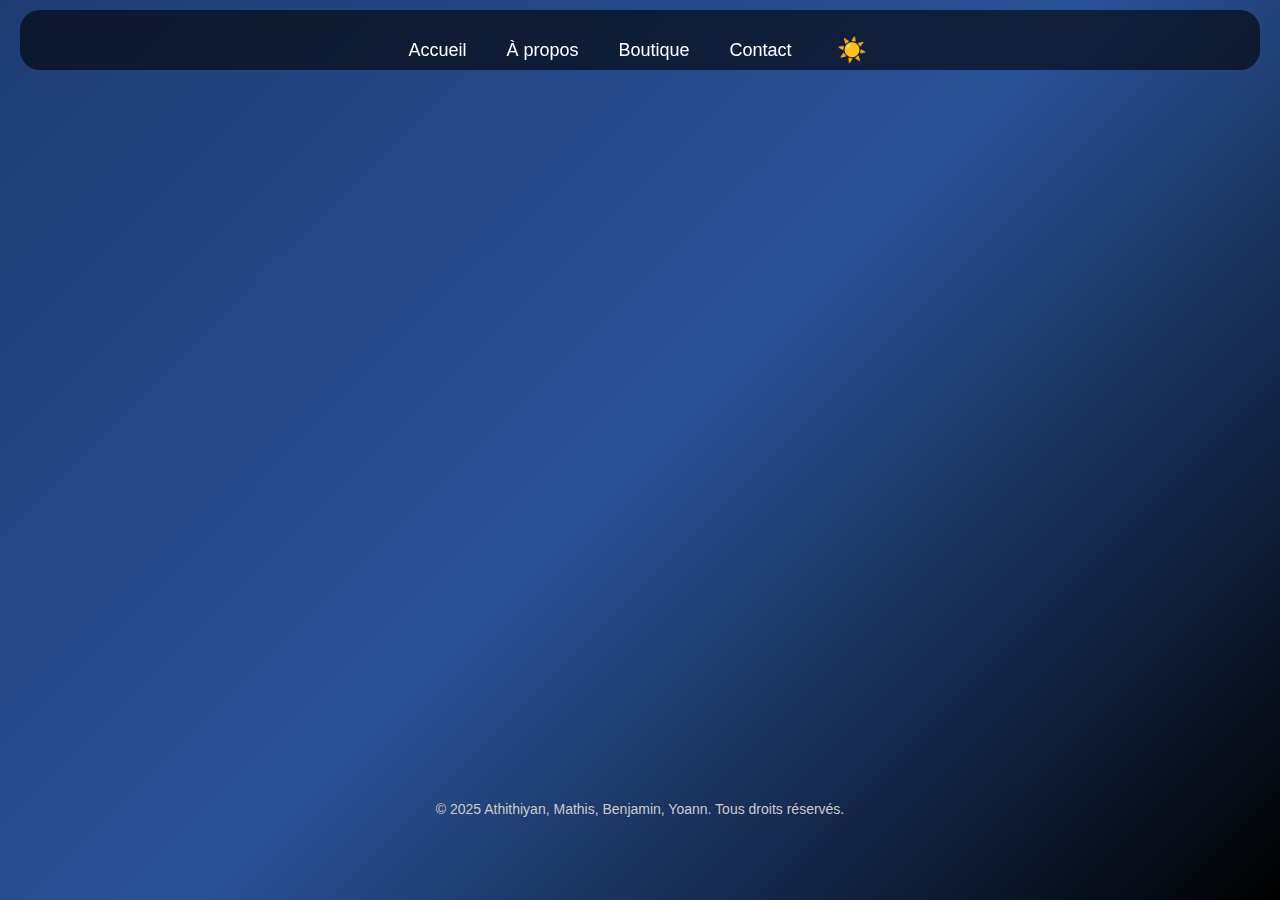
<file: apropos.html>
<!DOCTYPE html>
<html lang="fr">
<head>
    <meta charset="UTF-8">
    <meta name="viewport" content="width=device-width, initial-scale=1.0">
    <title>À propos - AMBY</title>
    <link rel="stylesheet" href="style.css">
</head>
<body>
    <nav>
        <div class="nav-container">
            <button class="burger">
                <div class="bar bar1"></div>
                <div class="bar bar2"></div>
                <div class="bar bar3"></div>
            </button>
            <ul class="nav-menu">
                <li><a href="index.html">Accueil</a></li>
                <li><a href="apropos.html">À propos</a></li>
                <li><a href="boutique.html">Boutique</a></li>
                <li><a href="contact.html">Contact</a></li>
                <li>
                    <button id="theme-toggle" title="Basculer le thème" class="nav-theme-button">
                        <span class="theme-icon">🌙</span>
                    </button>
                </li>
            </ul>
        </div>
    </nav>

    <div class="container">
        <h1>À propos d'AMBY</h1>

        <div class="accordion">
            <!-- Sous-rubrique Histoire -->
            <div class="accordion-item">
                <h3 onclick="toggleAccordion('histoire')">Notre Histoire</h3>
                <div id="histoire-content" class="accordion-content">
                    <div class="content-box">
                        <p>Non, nous n’avons pas commencé dans un garage (malheureusement). Notre aventure a pris forme dans notre labo, un espace où l’idée d’un projet robotique est née de notre passion commune pour la conception et la programmation.</p>
                        <p>Dès le départ, nous avons dû relever plusieurs défis : apprendre à utiliser les bons outils et, surtout, travailler en équipe pour donner vie à notre projet. Nous avons commencé par définir les objectifs de notre robot, en réfléchissant aux fonctions qu’il devrait accomplir et aux contraintes techniques à respecter.</p>
                        <p>Ensuite, nous avons divisé le travail : Mathis et Yoann se sont concentrés sur la conception et l’assemblage/découpage des composants, tandis que Athithiyan et Benjamin ont pris en charge la programmation, tant pour le robot que pour le site web. Chaque test, chaque erreur nous a permis d’affiner notre approche, d’améliorer notre prototype et de mieux comprendre le développement robotique.</p>
                        <p>Petit à petit, notre robot a pris forme, passant de simples croquis à une véritable machine fonctionnelle. Ce projet n’a pas seulement été une expérience technique enrichissante, mais aussi une aventure où la collaboration et la persévérance ont été essentielles.</p>
                    </div>
                </div>
            </div>

            <!-- Sous-rubrique Conception -->
            <div class="accordion-item">
                <h3 onclick="toggleAccordion('conception')">Conception</h3>
                <div id="conception-content" class="accordion-content">
                    <div class="content-box">
                        <p>Mathis et Yoann ont travaillé sur la conception physique d’AMBY, transformant des idées en une structure robuste et fonctionnelle.</p>
                        <div class="code-image-container">
                            <img src="Image\Infos\Conception\batterie-tr.png" alt="h">
                        </div>
                    </div>
                </div>
            </div>

            <!-- Sous-rubrique Programmation -->
            <div class="accordion-item">
                <h3 onclick="toggleAccordion('programmation')">Programmation</h3>
                <div id="programmation-content" class="accordion-content">
                    <div class="content-box">
                        <p>Mathis et Yoann ont également codé le robot en C++. Voici un aperçu du code qui donne vie à AMBY :</p>
                        <div class="code-image-container2">
                            <img src="Image\Infos\Code\Code2bon.png" alt="Code C++ partie 1">
                            <img src="Image\Infos\Code\Code1bon.png" alt="Code C++ partie 2">
                        </div>
                        <p>Cette partie de programmation a été très difficile à mettre en œuvre, mais elle est essentielle au fonctionnement autonome d’AMBY.</p>
                    </div>
                </div>
            </div>

            <!-- Sous-rubrique Site Web -->
            <div class="accordion-item">
                <h3 onclick="toggleAccordion('siteweb')">Site Web</h3>
                <div id="siteweb-content" class="accordion-content">
                    <div class="content-box">
                        <p>Athithiyan et Benjamin ont créé ce site pour présenter AMBY, offrant une vitrine numérique à notre projet. Ils ont :</p>
                        <p>Conçu la structure du site : Nous avons réfléchi à l'organisation des pages et des rubriques afin de rendre le site clair et accessible.</p>
                        <p>Développé les pages web : Nous avons utilisé HTML, CSS et JavaScript pour coder l'interface et améliorer l'expérience utilisateur.</p>
                        <p>Ajouté du contenu : Nous avons intégré des textes, images et explications pour présenter le robot et notre démarche.</p>
                        <p>Testé et amélioré le site : Nous avons ajusté le design, corrigé des bugs et optimisé l'affichage pour un meilleur rendu.</p>
                    </div>
                </div>
            </div>
        </div>
    </div>

    <button id="back-to-top" title="Retour en haut">↑</button>

    <footer>
        <p>© 2025 Athithiyan, Mathis, Benjamin, Yoann. Tous droits réservés.</p>
    </footer>

    <script>
        const navbar = document.querySelector('nav');
        const burger = document.querySelector('.burger');
        const navMenu = document.querySelector('.nav-menu');
        const container = document.querySelector('.container');
        const themeToggle = document.getElementById('theme-toggle');
        const themeIcon = themeToggle.querySelector('.theme-icon');
        const body = document.body;
        const backToTopButton = document.getElementById('back-to-top');

        // Charger le thème sauvegardé depuis localStorage
        const savedTheme = localStorage.getItem('theme');
        if (savedTheme === 'light') {
            body.classList.add('light-mode');
            themeIcon.textContent = '🌙';
        } else {
            body.classList.remove('light-mode');
            themeIcon.textContent = '☀️';
        }

        // Appliquer l'effet fade-in au chargement de la page
        window.addEventListener('load', () => {
            setTimeout(() => {
                container.classList.add('fade-in');
            }, 100);
        });

        burger.addEventListener('click', () => {
            if (window.innerWidth <= 768) {
                burger.classList.toggle('active');
                navbar.classList.toggle('expanded');
                navMenu.classList.toggle('active');
            } else {
                navMenu.classList.toggle('active');
            }
        });

        // Gestion du mode sombre/clair
        themeToggle.addEventListener('click', () => {
            body.classList.toggle('light-mode');
            if (body.classList.contains('light-mode')) {
                themeIcon.textContent = '🌙';
                localStorage.setItem('theme', 'light');
            } else {
                themeIcon.textContent = '☀️';
                localStorage.setItem('theme', 'dark');
            }
        });

        // Gestion du bouton "Retour en haut"
        window.addEventListener('scroll', () => {
            if (window.scrollY > 300) {
                backToTopButton.style.display = 'block';
            } else {
                backToTopButton.style.display = 'none';
            }
        });

        backToTopButton.addEventListener('click', () => {
            window.scrollTo({ top: 0, behavior: 'smooth' });
        });

        function toggleAccordion(id) {
            const content = document.getElementById(`${id}-content`);
            content.classList.toggle('active');
        }

        // Ajuster la navbar si la fenêtre est redimensionnée
        window.addEventListener('resize', () => {
            if (window.innerWidth > 768) {
                navbar.classList.remove('expanded');
                navMenu.classList.remove('active');
                burger.classList.remove('active');
            }
        });
    </script>
</body>
</html>
</file>
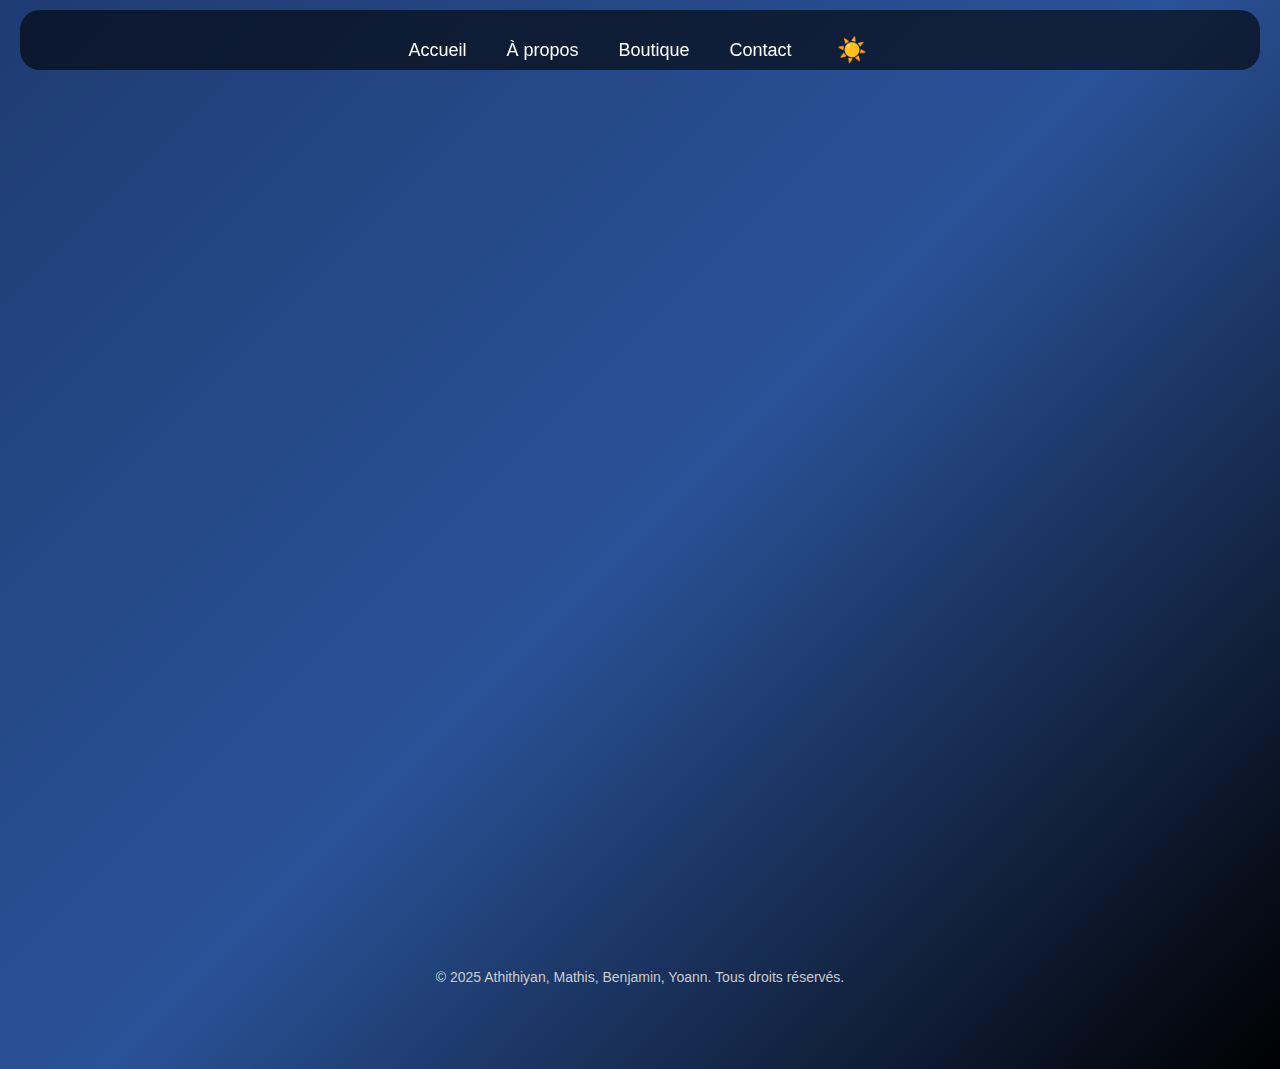
<file: boutique.html>
<!DOCTYPE html>
<html lang="fr">
<head>
    <meta charset="UTF-8">
    <meta name="viewport" content="width=device-width, initial-scale=1.0">
    <title>Boutique - AMBY</title>
    <link rel="stylesheet" href="style.css">
</head>
<body>
    <nav>
        <div class="nav-container">
            <button class="burger">
                <div class="bar bar1"></div>
                <div class="bar bar2"></div>
                <div class="bar bar3"></div>
            </button>
            <ul class="nav-menu">
                <li><a href="index.html">Accueil</a></li>
                <li><a href="apropos.html">À propos</a></li>
                <li><a href="boutique.html">Boutique</a></li>
                <li><a href="contact.html">Contact</a></li>
                <li>
                    <button id="theme-toggle" title="Basculer le thème" class="nav-theme-button">
                        <span class="theme-icon">🌙</span>
                    </button>
                </li>
            </ul>
        </div>
    </nav>

    <div class="container">
        <h1>Boutique AMBY</h1>
        <div class="product">
            <div class="product-specifications">
                <h3>Caractéristiques</h3>
                <ul>
                    <li>Taille : 50 cm</li>
                    <li>Poids : 5 kg</li>
                    <li>Couleur : Rouge</li>
                    <li>Matériau : Aluminium</li>
                </ul>
            </div>
            <div class="product-image-container">
                <img src="Image\Boutique\robot1.jpg" alt="AMBY" class="product-image">
            </div>
            <div class="product-description">
                <h3>AMBY</h3>
                <div class="content-box">
                    <p>AMBY est un produit unique et innovant conçu pour répondre à vos besoins par des experts.</p>
                    <p>Total : <span id="total-price">1 300 000 €</span></p>
                    <div class="action-container">
                        <button onclick="showStockMessage()">Acheter</button>
                        <div class="quantity-container">
                            <button onclick="updateQuantity(-1)">-</button>
                            <span id="quantity">x1</span>
                            <button onclick="updateQuantity(1)">+</button>
                        </div>
                    </div>
                </div>
            </div>
        </div>

        <!-- Conteneur pour le pop-up -->
        <div class="message-container"></div>
    </div>

    <button id="back-to-top" title="Retour en haut">↑</button>

    <footer>
        <p>© 2025 Athithiyan, Mathis, Benjamin, Yoann. Tous droits réservés.</p>
    </footer>

    <script>
        const navbar = document.querySelector('nav');
        const burger = document.querySelector('.burger');
        const navMenu = document.querySelector('.nav-menu');
        const container = document.querySelector('.container');
        const themeToggle = document.getElementById('theme-toggle');
        const themeIcon = themeToggle.querySelector('.theme-icon');
        const body = document.body;
        const backToTopButton = document.getElementById('back-to-top');

        // Charger le thème sauvegardé depuis localStorage
        const savedTheme = localStorage.getItem('theme');
        if (savedTheme === 'light') {
            body.classList.add('light-mode');
            themeIcon.textContent = '🌙';
        } else {
            body.classList.remove('light-mode');
            themeIcon.textContent = '☀️';
        }

        // Appliquer l'effet fade-in au chargement de la page
        window.addEventListener('load', () => {
            setTimeout(() => {
                container.classList.add('fade-in');
            }, 100);
        });

        burger.addEventListener('click', () => {
            if (window.innerWidth <= 768) {
                burger.classList.toggle('active');
                navbar.classList.toggle('expanded');
                navMenu.classList.toggle('active');
            } else {
                navMenu.classList.toggle('active');
            }
        });

        // Gestion du mode sombre/clair
        themeToggle.addEventListener('click', () => {
            body.classList.toggle('light-mode');
            if (body.classList.contains('light-mode')) {
                themeIcon.textContent = '🌙';
                localStorage.setItem('theme', 'light');
            } else {
                themeIcon.textContent = '☀️';
                localStorage.setItem('theme', 'dark');
            }
        });

        // Gestion du bouton "Retour en haut"
        window.addEventListener('scroll', () => {
            if (window.scrollY > 300) {
                backToTopButton.style.display = 'block';
            } else {
                backToTopButton.style.display = 'none';
            }
        });

        backToTopButton.addEventListener('click', () => {
            window.scrollTo({ top: 0, behavior: 'smooth' });
        });

        let quantity = 1;
        const pricePerUnit = 1300000;
        let currentImageIndex = 0;
        const images = ['../../Image/faux robot.png', '../../Image/robot pas fini.png'];

        function showStockMessage() {
            const messageContainer = document.querySelector('.message-container');
            const popup = document.createElement('div');
            popup.classList.add('popup');
            popup.innerText = 'Cet objet est en rupture de stock';

            messageContainer.appendChild(popup);

            setTimeout(() => {
                popup.classList.add('visible');
            }, 10);

            setTimeout(() => {
                popup.classList.remove('visible');
                setTimeout(() => {
                    messageContainer.removeChild(popup);
                }, 500);
            }, 3000);
        }

        function updateQuantity(amount) {
            quantity += amount;
            if (quantity < 1) quantity = 1;
            document.getElementById('quantity').innerText = `x${quantity}`;
            document.getElementById('total-price').innerText = `${(pricePerUnit * quantity).toLocaleString()} €`;
        }

        function showNextImage() {
            const img = document.querySelector('.product-image');
            currentImageIndex = (currentImageIndex + 1) % images.length;
            img.src = images[currentImageIndex];
        }

        function showPreviousImage() {
            const img = document.querySelector('.product-image');
            currentImageIndex = (currentImageIndex - 1 + images.length) % images.length;
            img.src = images[currentImageIndex];
        }

        // Ajuster la navbar si la fenêtre est redimensionnée
        window.addEventListener('resize', () => {
            if (window.innerWidth > 768) {
                navbar.classList.remove('expanded');
                navMenu.classList.remove('active');
                burger.classList.remove('active');
            }
        });
    </script>
</body>
</html>
</file>
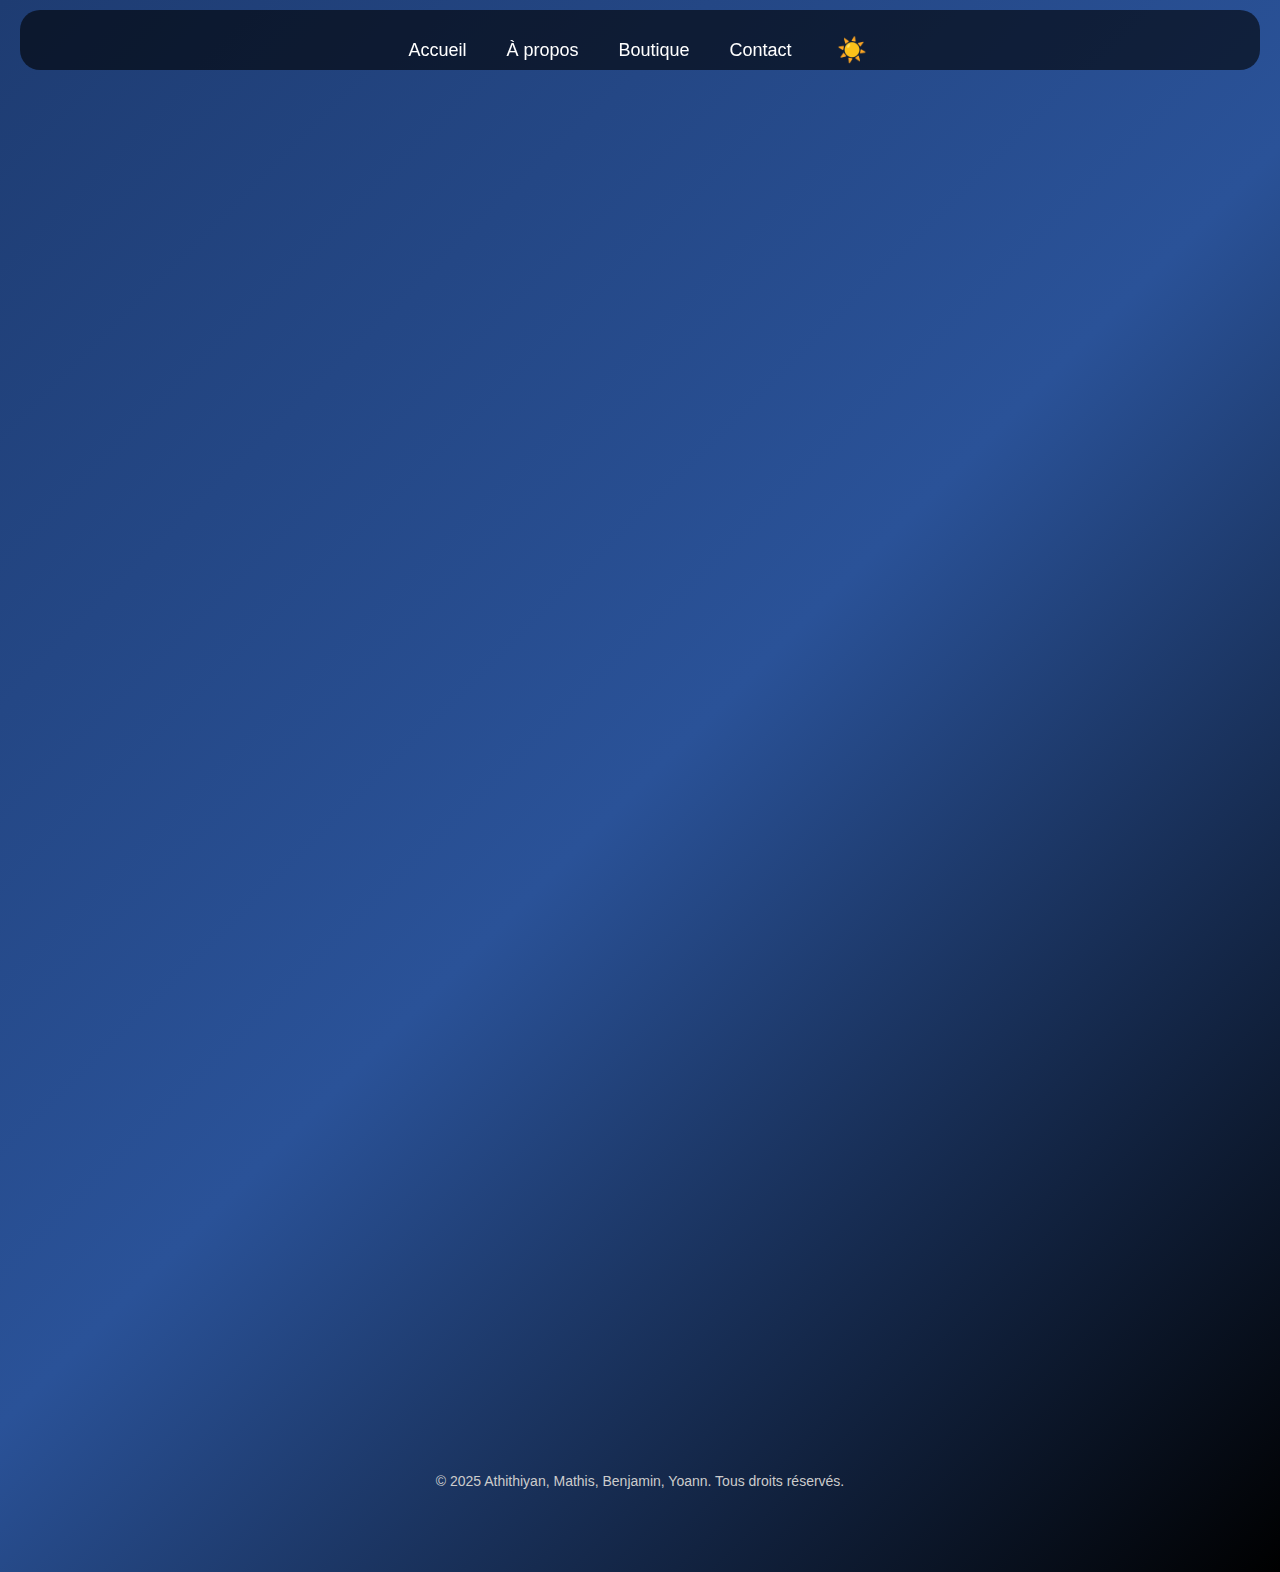
<file: contact.html>
<!DOCTYPE html>
<html lang="fr">
<head>
    <meta charset="UTF-8">
    <meta name="viewport" content="width=device-width, initial-scale=1.0">
    <title>Contact - AMBY</title>
    <link rel="stylesheet" href="style.css">
</head>
<body>
    <nav>
        <div class="nav-container">
            <button class="burger">
                <div class="bar bar1"></div>
                <div class="bar bar2"></div>
                <div class="bar bar3"></div>
            </button>
            <ul class="nav-menu">
                <li><a href="index.html">Accueil</a></li>
                <li><a href="apropos.html">À propos</a></li>
                <li><a href="boutique.html">Boutique</a></li>
                <li><a href="contact.html">Contact</a></li>
                <li>
                    <button id="theme-toggle" title="Basculer le thème" class="nav-theme-button">
                        <span class="theme-icon">🌙</span>
                    </button>
                </li>
            </ul>
        </div>
    </nav>

    <div class="container">
        <h1>Contactez-nous</h1>
        <h2>Qui a participé ?</h2>
        <div class="team-container">
            <div class="team-member">
                <img src="Image\Personne\Athithiyan.png" alt="Athithiyan" class="team-photo">
                <h3>MUHUNTHAN Athithiyan</h3>
                <div class="links">
                    <a href="https://www.youtube.com/@MINIBOY-67"><img src="Image/Logo/youtube.png" alt="YouTube">YouTube</a>
                    <a href="https://www.discord.com"><img src="Image\Logo\discord.png" alt="Discord">Discord</a>
                </div>
            </div>
            <div class="team-member">
                <img src="Image\Personne\Mathis.png" alt="Mathis" class="team-photo">
                <h3>ALLUARD Mathis</h3>
                <div class="links">
                    <a href="https://www.youtube.com"><img src="Image/Logo/youtube.png" alt="YouTube">YouTube</a>
                    <a href="https://www.discord.com"><img src="Image\Logo\discord.png" alt="Discord">Discord</a>
                </div>
            </div>
            <div class="team-member">
                <img src="Image\Personne\Benjamin.png" alt="Benjamin" class="team-photo">
                <h3>GODARD Benjamin</h3>
                <div class="links">
                    <a href="https://www.youtube.com"><img src="Image/Logo/youtube.png" alt="YouTube">YouTube</a>
                    <a href="https://www.discord.com"><img src="Image\Logo\discord.png" alt="Discord">Discord</a>
                </div>
            </div>
            <div class="team-member">
                <img src="Image\Personne\Yoann.png" alt="Yoann" class="team-photo">
                <h3>MAGNIN Yoann</h3>
                <div class="links">
                    <a href="https://www.youtube.com"><img src="Image/Logo/youtube.png" alt="YouTube">YouTube</a>
                    <a href="https://www.discord.com"><img src="Image\Logo\discord.png" alt="Discord">Discord</a>
                </div>
            </div>
        </div>
        <div class="content-box">
            <p>Pour toute question ou collaboration, remplissez le formulaire ci-dessous ou contactez-nous via notre adresse email : <a href="mailto:contact@ambyproject.com">contact@ambyproject.com</a>.</p>
        </div>
        <h2>Formulaire de contact</h2>
        <form id="contact-form" class="contact-form">
            <label for="name">Nom</label>
            <input type="text" id="name" name="name" required>
            <label for="email">Email</label>
            <input type="email" id="email" name="email" required>
            <label for="message">Message</label>
            <textarea id="message" name="message" required></textarea>
            <button type="submit">Envoyer</button>
        </form>
        <div id="form-message" class="form-message"></div>
    </div>

    <button id="back-to-top" title="Retour en haut">↑</button>

    <footer>
        <p>© 2025 Athithiyan, Mathis, Benjamin, Yoann. Tous droits réservés.</p>
    </footer>

    <script>
        const navbar = document.querySelector('nav');
        const burger = document.querySelector('.burger');
        const navMenu = document.querySelector('.nav-menu');
        const container = document.querySelector('.container');
        const themeToggle = document.getElementById('theme-toggle');
        const themeIcon = themeToggle.querySelector('.theme-icon');
        const body = document.body;
        const backToTopButton = document.getElementById('back-to-top');
        const contactForm = document.getElementById('contact-form');
        const formMessage = document.getElementById('form-message');

        // Charger le thème sauvegardé depuis localStorage
        const savedTheme = localStorage.getItem('theme');
        if (savedTheme === 'light') {
            body.classList.add('light-mode');
            themeIcon.textContent = '🌙';
        } else {
            body.classList.remove('light-mode');
            themeIcon.textContent = '☀️';
        }

        // Appliquer l'effet fade-in au chargement de la page
        window.addEventListener('load', () => {
            setTimeout(() => {
                container.classList.add('fade-in');
            }, 100);
        });

        burger.addEventListener('click', () => {
            if (window.innerWidth <= 768) {
                burger.classList.toggle('active');
                navbar.classList.toggle('expanded');
                navMenu.classList.toggle('active');
            } else {
                navMenu.classList.toggle('active');
            }
        });

        // Ajuster la navbar si la fenêtre est redimensionnée
        window.addEventListener('resize', () => {
            if (window.innerWidth > 768) {
                navbar.classList.remove('expanded');
                navMenu.classList.remove('active');
                burger.classList.remove('active');
            }
        });

        // Gestion du mode sombre/clair
        themeToggle.addEventListener('click', () => {
            body.classList.toggle('light-mode');
            if (body.classList.contains('light-mode')) {
                themeIcon.textContent = '🌙';
                localStorage.setItem('theme', 'light');
            } else {
                themeIcon.textContent = '☀️';
                localStorage.setItem('theme', 'dark');
            }
        });

        // Gestion du bouton "Retour en haut"
        window.addEventListener('scroll', () => {
            if (window.scrollY > 300) {
                backToTopButton.style.display = 'block';
            } else {
                backToTopButton.style.display = 'none';
            }
        });

        backToTopButton.addEventListener('click', () => {
            window.scrollTo({ top: 0, behavior: 'smooth' });
        });

        // Gestion du formulaire de contact
        contactForm.addEventListener('submit', (e) => {
            e.preventDefault();
            const name = document.getElementById('name').value;
            const email = document.getElementById('email').value;
            const message = document.getElementById('message').value;

            if (name && email && message) {
                formMessage.textContent = 'Merci pour votre message ! Nous vous répondrons bientôt.';
                formMessage.style.color = '#ffffff';
                contactForm.reset();
            } else {
                formMessage.textContent = 'Veuillez remplir tous les champs.';
                formMessage.style.color = '#ff5555';
            }
        });
    </script>
</body>
</html>
</file>
<file: style.css>
/* Réinitialisation et style général */
* {
    margin: 0;
    padding: 0;
    box-sizing: border-box;
    font-family: 'Arial', sans-serif;
}

body {
    background: linear-gradient(135deg, #1e3c72, #2a5298, #000000);
    color: #ffffff;
    line-height: 1.6;
    min-height: 100vh;
    display: flex;
    flex-direction: column;
    align-items: center;
    transition: background 0.3s, color 0.3s;
}

/* Mode clair */
body.light-mode {
    background: linear-gradient(135deg, #f5f7fa, #c3cfe2, #ffffff);
    color: #333333;
}

body.light-mode nav {
    background: rgba(255, 255, 255, 0.8);
}

body.light-mode .container {
    background: rgba(255, 255, 255, 0.9);
}

body.light-mode .content-box {
    background: rgba(0, 0, 0, 0.05);
}

body.light-mode .team-member,
body.light-mode .product-specifications,
body.light-mode .product-description,
body.light-mode .accordion-item {
    background: rgba(0, 0, 0, 0.05);
}

body.light-mode h1,
body.light-mode h2,
body.light-mode h3,
body.light-mode .nav-menu li a {
    color: #333333;
}

/* Animation fade-in */
@keyframes fadeIn {
    from {
        opacity: 0;
    }
    to {
        opacity: 1;
    }
}

.fade-in {
    animation: fadeIn 0.5s ease-in-out forwards;
}

/* Bouton pour le mode sombre/clair (stylé et animé) */
#theme-toggle {
    background: none;
    border: none;
    padding: 0;
    cursor: pointer;
    display: flex;
    align-items: center;
    justify-content: center;
    width: 40px;
    height: 40px;
    border-radius: 50%;
    transition: transform 0.3s ease, background 0.3s ease;
}

#theme-toggle:hover {
    background: rgba(255, 255, 255, 0.2);
    transform: scale(1.1);
}

#theme-toggle:active {
    transform: scale(0.9);
}

.theme-icon {
    font-size: 24px;
    transition: transform 0.5s ease, opacity 0.5s ease;
}

#theme-toggle:hover .theme-icon {
    transform: rotate(360deg);
}

/* Bouton "Retour en haut" */
#back-to-top {
    display: none;
    position: fixed;
    bottom: 20px;
    right: 20px;
    background: rgba(0, 0, 0, 0.7);
    color: #ffffff;
    border: none;
    border-radius: 50%;
    width: 50px;
    height: 50px;
    font-size: 24px;
    cursor: pointer;
    transition: background 0.3s;
}

#back-to-top:hover {
    background: rgba(0, 0, 0, 0.9);
}

/* Formulaire de contact */
.contact-form {
    display: flex;
    flex-direction: column;
    gap: 15px;
    max-width: 600px;
    margin: 20px auto;
}

.contact-form label {
    font-size: 18px;
}

.contact-form input,
.contact-form textarea {
    padding: 10px;
    border-radius: 10px;
    border: none;
    background: rgba(255, 255, 255, 0.1);
    color: #ffffff;
    font-size: 16px;
}

.contact-form textarea {
    min-height: 100px;
    resize: vertical;
}

.contact-form button {
    padding: 10px;
    background: rgba(255, 255, 255, 0.1);
    border: none;
    color: #ffffff;
    border-radius: 10px;
    cursor: pointer;
    transition: background 0.3s;
}

.contact-form button:hover {
    background: rgba(255, 255, 255, 0.3);
}

.form-message {
    text-align: center;
    margin-top: 10px;
    font-size: 16px;
}

/* Navbar ajustée */
nav {
    width: auto;
    max-width: calc(100% - 40px);
    margin: 10px 20px;
    background: rgba(0, 0, 0, 0.6);
    padding: 20px;
    position: fixed;
    top: 0;
    left: 0;
    right: 0;
    z-index: 10;
    border-radius: 20px;
    transition: all 0.4s ease;
}

.nav-container {
    max-width: 1200px;
    margin: 0 auto;
    display: flex;
    justify-content: center;
    align-items: center;
}

.nav-menu {
    list-style: none;
    display: flex;
    justify-content: center;
    align-items: center;
}

.nav-menu li {
    margin: 0 20px;
    display: flex;
    align-items: center;
}

.nav-menu li a,
.nav-menu li button.nav-theme-button {
    color: #ffffff;
    text-decoration: none;
    font-size: 18px;
    transition: color 0.3s;
    display: flex;
    align-items: center;
    height: 100%;
}

.nav-menu li a:hover {
    color: #1e3c72;
}

/* Burger button */
.burger {
    display: none;
    cursor: pointer;
    padding: 5px;
    position: absolute;
    left: 20px;
    background: transparent;
    border: none;
    transition: transform 0.4s ease;
}

.burger .bar {
    width: 25px;
    height: 3px;
    background-color: #2a5298;
    margin: 5px 0;
    transition: 0.4s;
}

.burger.active .bar1 {
    transform: translate(0, 8px) rotate(-45deg);
}

.burger.active .bar2 {
    opacity: 0;
}

.burger.active .bar3 {
    transform: translate(0, -8px) rotate(45deg);
}

/* Navbar verticale (mobile <= 768px) */
@media (max-width: 768px) {
    nav {
        width: 60px;
        height: 100vh;
        padding: 0;
        top: 0;
        left: 0;
        border-radius: 0 10px 10px 0;
        box-shadow: 2px 0 10px rgba(0, 0, 0, 0.5);
        transition: width 0.4s ease;
    }

    .nav-container {
        flex-direction: column;
        height: 100%;
        padding: 20px 0;
        position: relative;
    }

    .burger {
        display: block;
        margin: 20px auto;
    }

    .burger.active {
        position: fixed;
        top: 20px;
        left: 20px;
        z-index: 20;
    }

    .nav-menu {
        display: none;
        flex-direction: column;
        align-items: center;
        width: 100vw;
        position: fixed;
        left: 0;
        top: 0;
        height: 100vh;
        background: rgba(0, 0, 0, 0.95);
        transition: all 0.4s ease;
        z-index: 15;
    }

    .nav-menu.active {
        display: flex;
    }

    .nav-menu li {
        margin: 20px 0;
        width: 100%;
        text-align: center;
    }

    .nav-menu li a,
    .nav-menu li button.nav-theme-button {
        color: #ffffff;
        text-decoration: none;
        font-size: 16px;
        font-weight: 600;
        text-transform: uppercase;
        letter-spacing: 1px;
        padding: 15px;
        display: flex;
        justify-content: center;
        transition: color 0.3s ease, background 0.3s ease;
    }

    .nav-menu li a:hover {
        color: #0070c9;
        background: rgba(255, 255, 255, 0.1);
        border-radius: 5px;
    }

    .nav-menu li button.nav-theme-button {
        justify-content: center;
        width: 100%;
    }
}

/* Conteneur principal */
.container {
    margin-top: 100px;
    width: 80%;
    max-width: 1200px;
    padding: 40px;
    background: rgba(255, 255, 255, 0.1);
    border-radius: 30px;
    backdrop-filter: blur(10px);
    box-shadow: 0 8px 32px rgba(0, 0, 0, 0.3);
    opacity: 0;
}

h1 {
    font-size: 48px;
    margin-bottom: 20px;
    text-align: center;
    color: #ffffff;
}

h2 {
    font-size: 32px;
    margin: 40px 0 20px;
    color: #9cb6e3;
}

h3 {
    font-size: 24px;
    margin: 10px 0;
    color: #ffffff;
}

/* Fenêtre arrondie pour le texte */
.content-box {
    background: rgba(255, 255, 255, 0.15);
    padding: 20px;
    border-radius: 20px;
    margin: 20px 0;
    font-size: 18px;
}

/* Équipe dans contact */
.team-container {
    display: flex;
    flex-wrap: wrap;
    justify-content: center;
    margin: 20px 0;
}

.team-member {
    background: rgba(255, 255, 255, 0.15);
    padding: 15px;
    border-radius: 20px;
    margin: 10px;
    text-align: center;
    flex: 1 1 200px;
    max-width: 250px;
    transition: transform 0.3s;
}

.team-member:hover {
    transform: scale(1.05);
}

.team-photo {
    width: 80px;
    height: 80px;
    border-radius: 50%;
    margin-bottom: 10px;
}

.links a {
    display: flex;
    align-items: center;
    color: #ffffff;
    text-decoration: none;
    margin: 5px 0;
}

.links img {
    width: 20px;
    height: 20px;
    margin-right: 10px;
}

/* Boutique */
.product {
    display: flex;
    flex-wrap: wrap;
    justify-content: center;
    margin: 20px 0;
}

.product-specifications, .product-description {
    background: rgba(255, 255, 255, 0.15);
    padding: 15px;
    border-radius: 20px;
    flex: 1 1 200px;
    margin: 10px;
}

.product-specifications ul {
    list-style: none;
}

.product-image-container {
    position: relative;
    flex: 1 1 300px;
    text-align: center;
    margin: 10px;
}

.product-image {
    max-width: 100%;
    height: auto;
    border-radius: 20px;
}

.arrow {
    position: absolute;
    top: 50%;
    transform: translateY(-50%);
    background: rgba(0, 0, 0, 0.8);
    border: none;
    color: #ffffff;
    font-size: 20px;
    padding: 10px;
    border-radius: 50%;
    cursor: pointer;
}

.arrow-left { left: 10px; }
.arrow-right { right: 10px; }

.quantity-container {
    display: flex;
    align-items: center;
    margin-top: 10px;
}

.quantity-container button, .action-container button {
    padding: 10px;
    background: rgba(255, 255, 255, 0.1);
    border: none;
    color: #ffffff;
    border-radius: 10px;
    cursor: pointer;
    transition: background 0.3s;
}

.quantity-container button:hover, .action-container button:hover {
    background: rgba(255, 255, 255, 0.3);
}

.quantity-container span {
    margin: 0 10px;
}

footer {
    margin-top: auto;
    padding: 20px;
    text-align: center;
    color: #cccccc;
    font-size: 14px;
}

/* Media queries existantes */
@media (max-width: 768px) {
    .burger { display: block; }
    .nav-menu {
        display: none;
    }
    .container { width: 90%; padding: 20px; }
    h1 { font-size: 36px; }
    h2 { font-size: 24px; }
}

/* Style pour le conteneur de messages */
.message-container {
    position: fixed;
    bottom: 20px;
    left: 50%;
    transform: translateX(-50%);
    z-index: 1000;
}

/* Style pour le pop-up */
.popup {
    background: rgba(26, 82, 152, 0.9);
    color: #ffffff;
    padding: 15px 25px;
    border-radius: 20px;
    box-shadow: 0 4px 12px rgba(0, 0, 0, 0.3);
    font-size: 16px;
    opacity: 0;
    transform: translateY(20px);
    transition: opacity 0.5s ease, transform 0.5s ease;
}

.popup.visible {
    opacity: 1;
    transform: translateY(0);
}

/* Menu déroulant (accordion) */
.accordion {
    margin: 20px 0;
}

.accordion-item {
    background: rgba(255, 255, 255, 0.15);
    border-radius: 20px;
    overflow: hidden;
    margin-bottom: 10px;
}

.accordion-item h3 {
    padding: 15px;
    margin: 0;
    cursor: pointer;
    color: #ffffff;
    transition: background 0.3s;
}

.accordion-item h3:hover {
    background: rgba(255, 255, 255, 0.3);
}

.accordion-content {
    max-height: 0;
    overflow: hidden;
    transition: max-height 0.3s ease-out;
    padding: 0 15px;
}

.accordion-content.active {
    max-height: 500px;
    padding: 15px;
}

.accordion-content .content-box {
    margin: 0;
}

/* Ajustement pour les images de code côte à côte */
.code-image-container {
    background: rgb(0, 0, 0, 0.2);
    padding: 10px;
    border-radius: 20px;
    margin: 20px 0;
    display: flex;
    justify-content: center;
    gap: 10px;
}

.code-image-container2 {
    background: rgba(229, 229, 229, 1);
    padding: 10px;
    border-radius: 20px;
    margin: 20px 0;
    display: flex;
    justify-content: center;
    gap: 10px;
}

.code-image-container3 {
    background: rgb(0, 0, 0, 0.2);
    padding: 10px;
    border-radius: 20px;
    margin: 20px 0;
    display: flex;
    justify-content: center;
    gap: 10px;
}

.code-image-container img {
    max-width: 45%;
    height: auto;
    border-radius: 10px;
    filter: brightness(0.9);
}

.code-image-container2 img {
    max-width: 45%;
    height: auto;
    border-radius: 10px;
    filter: brightness(0.9);
}

.code-image-container3 img {
    max-width: 80%;
    height: auto;
    border-radius: 10px;
    filter: brightness(0.9);
}

/* Ajustement pour éviter que le menu fixe ne cache le texte en bas */
body {
    padding-top: 80px;
    padding-bottom: 60px;
    margin: 0;
}

nav {
    height: 60px;
    position: fixed;
    top: 0;
    width: 100%;
}

.container {
    margin-bottom: 60px;
}

footer {
    position: relative;
    width: 100%;
    padding: 20px;
    margin-top: auto;
}

.nav-links {
    list-style: none;
    padding: 0;
    display: flex;
    flex-wrap: wrap;
    justify-content: center;
    background-color: #666;
    border-radius: 15px;
    margin: 10px auto;
    width: 80%;
    box-shadow: 0 4px 6px rgba(0, 0, 0, 0.1);
}
</file>
